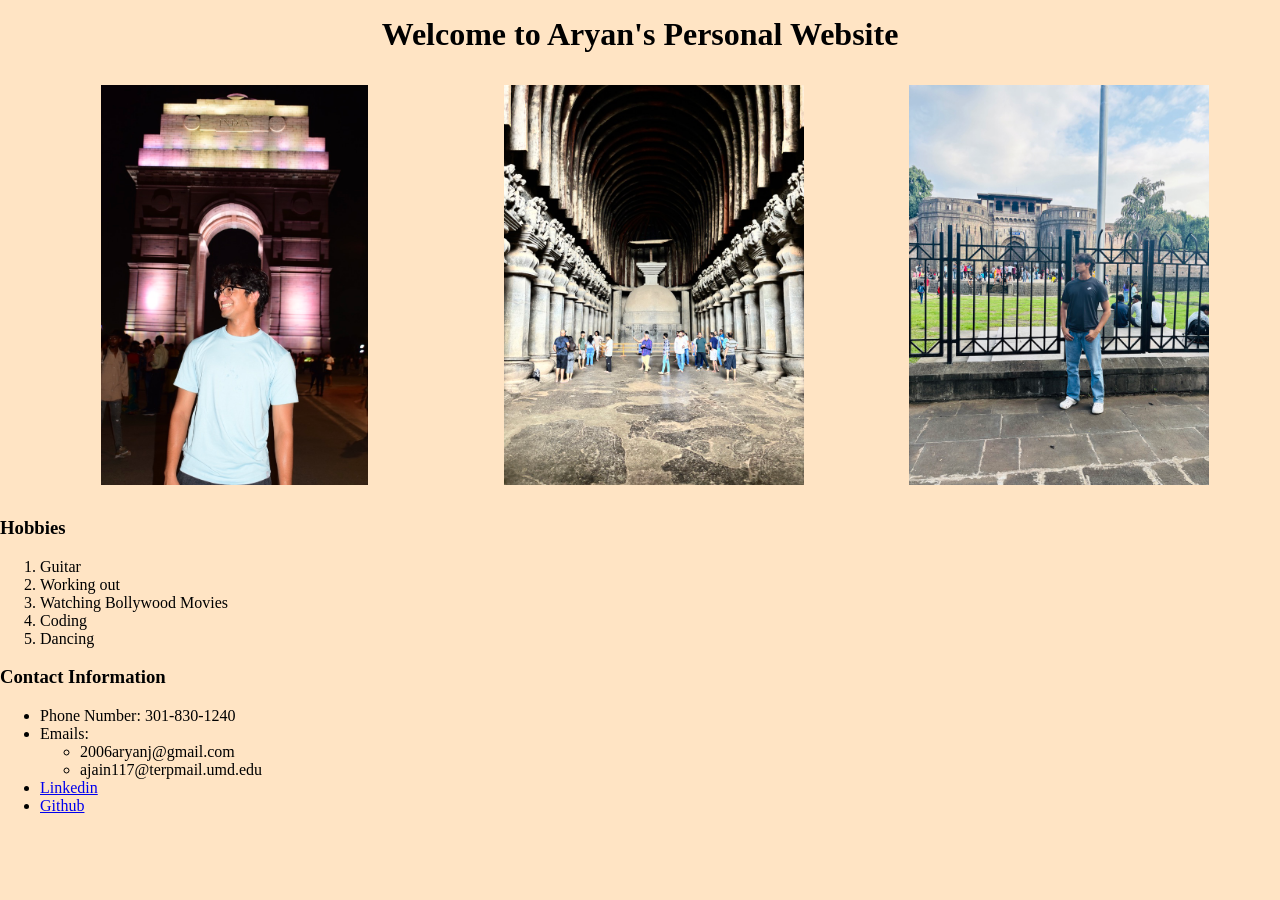
<file: index.html>
<!DOCTYPE html>
<html lang="en">
<head>
    <meta charset="UTF-8">
    <meta name="viewport" content="width=device-width, initial-scale=1.0">
    <title>Aryan's Personal Website</title>
    <link rel="stylesheet" href="style.css">
</head>
<body>

    <h1 id = "welcome">Welcome to Aryan's Personal Website</h1>

    <div class = "intro">
        <div class = "center-item"> 
            <img src="images/AryanIndiaGate.jpeg" alt="Picture of Aryan at the India Gate" id = "india-gate-photo">
            <p id = "desc1" style = "display: none;">
                <i class = "desc"> This is a picture of me at the India Gate in New Delhi, India</i>
            </p>
        </div>

        <div class = "center-item"> 
            <img src="images/CaveImage.jpeg" alt="Picture of Aryan in a cave in India" id = "cave-photo">
            <p id = "desc2" style = "display: none;">
                <i class = "desc"> Now I am at in a cave in Pune, India</i>
            </p>
        </div>

        <div class = "center-item"> 
            <img src="images/Fort.jpeg" alt="Picture of Aryan at a fort in India" id = "fort-photo">
            <p id = "desc3" style = "display: none;">
                <i class = "desc"> ... and finally I am at a fort in ... you guessed it ... India</i>
            </p>
        </div>
    </div>
    
    <div id = "hobbies">
        <h3> Hobbies </h3>
        <ol>
            <li> Guitar </li>
            <li> Working out </li>
            <li> Watching Bollywood Movies </li>
            <li> Coding </li>
            <li> Dancing </li>
        </ol>
    </div>

    <div id = "contact-info">
        <h3> Contact Information </h3>
            <ul> 
                <li> Phone Number: 301-830-1240 </li>
                <li> Emails:
                    <ul>
                        <li> 2006aryanj@gmail.com </li>
                        <li> ajain117@terpmail.umd.edu </li>
                    </ul>
                </li>
                <li> <a href="https://www.linkedin.com/in/aryan-jain-b2531a275/"> Linkedin </a> </li>
                <li> <a href="https://github.com/aryanj112"> Github </a> </li>
            </ul>
    </div>


    <script src = "script.js"></script>
</body>
</html>
</file>
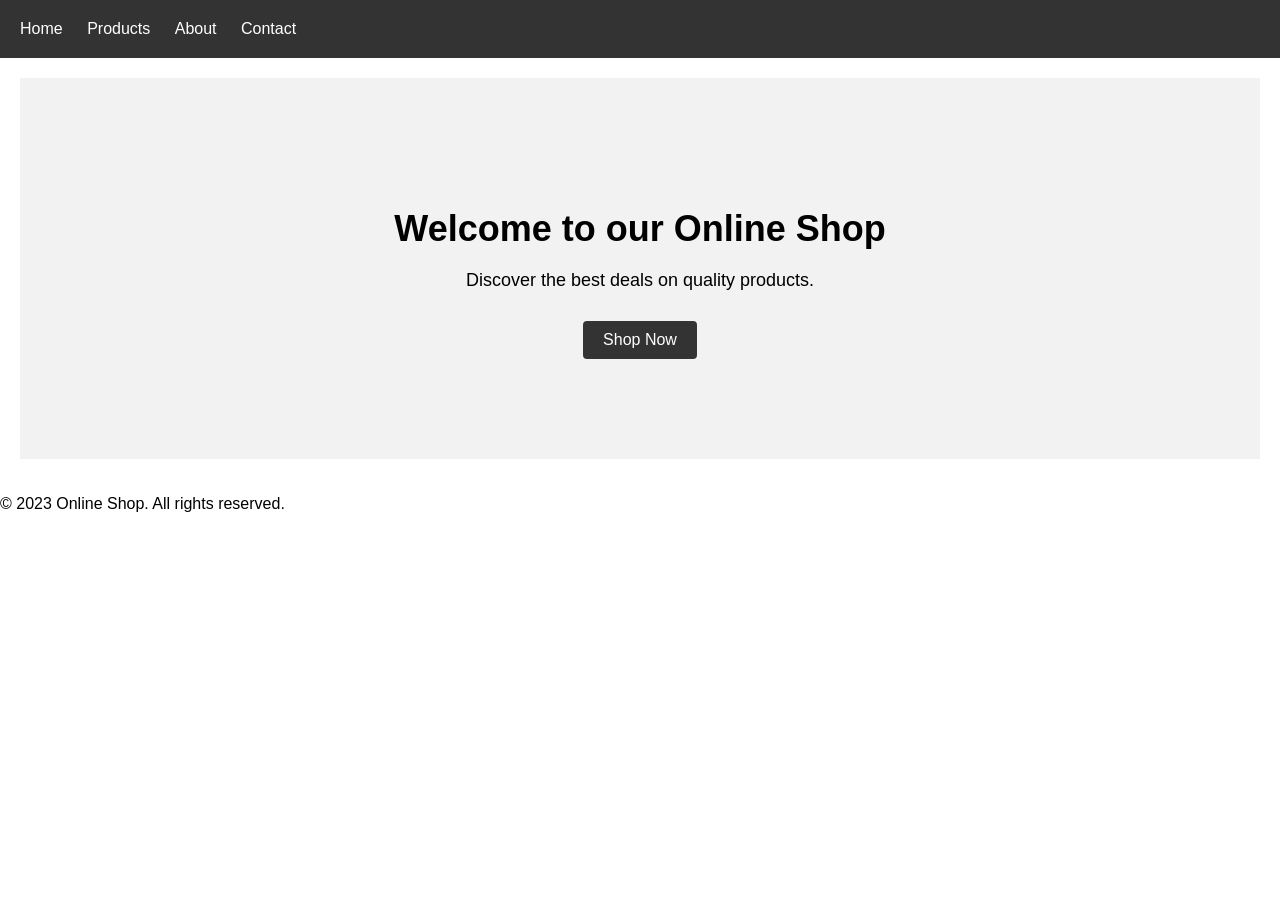
<file: src/pages.html>
<!DOCTYPE html>
<html lang="en">
  <head>
    <meta charset="UTF-8" />
    <meta name="viewport" content="width=device-width, initial-scale=1.0" />
    <title>Online Shop</title>
    <link rel="stylesheet" href="style.css" />
  </head>
  <body>
    <header>
      <nav>
        <ul>
          <li><a href="index.html">Home</a></li>
          <li><a href="products.html">Products</a></li>
          <li><a href="about.html">About</a></li>
          <li><a href="contact.html">Contact</a></li>
        </ul>
      </nav>
    </header>

    <main>
      <section id="banner">
        <h1>Welcome to our Online Shop</h1>
        <p>Discover the best deals on quality products.</p>
        <a href="products.html" class="btn">Shop Now</a>
      </section>
    </main>

    <footer>
      <p>&copy; 2023 Online Shop. All rights reserved.</p>
    </footer>
  </body>
</html>
</file>
<file: style.css>
body {
    background-color: bisque;
    margin: 0; /* This removes any default browser margin */
    padding: 0; /* This removes any padding from the body */
}

#welcome {
    text-align: center;
    margin: 1rem 0; /* Adds some margin above and below the welcome message */
}

.intro {
    display: flex;
    justify-content: space-around;
    align-items: center; /* Centers images and text vertically within each flex item */
    margin: 2rem 2rem; /* Adds some space around the entire flex container */
} 

.intro .center-item {
    text-align: center;
    width: 17rem;
    margin: 0 2rem; /* Consistent margin on both sides */
}

img {
    height: 25rem; /* Set a consistent height for all images */
    width: auto; /* Maintain aspect ratio */
    display: block;
    margin: 0 auto; /* Center the image within its parent div */
}

.photo-disc{
    display: flex;
    justify-content: space-around;
}
</file>
<file: src/style.css>
body {
  font-family: Arial, sans-serif;
  margin: 0;
  padding: 0;
}

header {
  background-color: #333;
  color: #fff;
  padding: 20px;
}

nav ul {
  list-style-type: none;
  margin: 0;
  padding: 0;
}

nav ul li {
  display: inline-block;
  margin-right: 20px;
}

nav ul li a {
  color: #fff;
  text-decoration: none;
}

main {
  padding: 20px;
}

#banner {
  background-color: #f2f2f2;
  padding: 100px;
  text-align: center;
}

#banner h1 {
  font-size: 36px;
  margin-bottom: 20px;
}

#banner p {
  font-size: 18px;
  margin-bottom: 30px;
}

.btn {
  display: inline-block;
  background-color: #333;
  color: #fff;
  padding: 10px 20px;
  text-decoration: none;
  border-radius: 4px;
}
</file>
